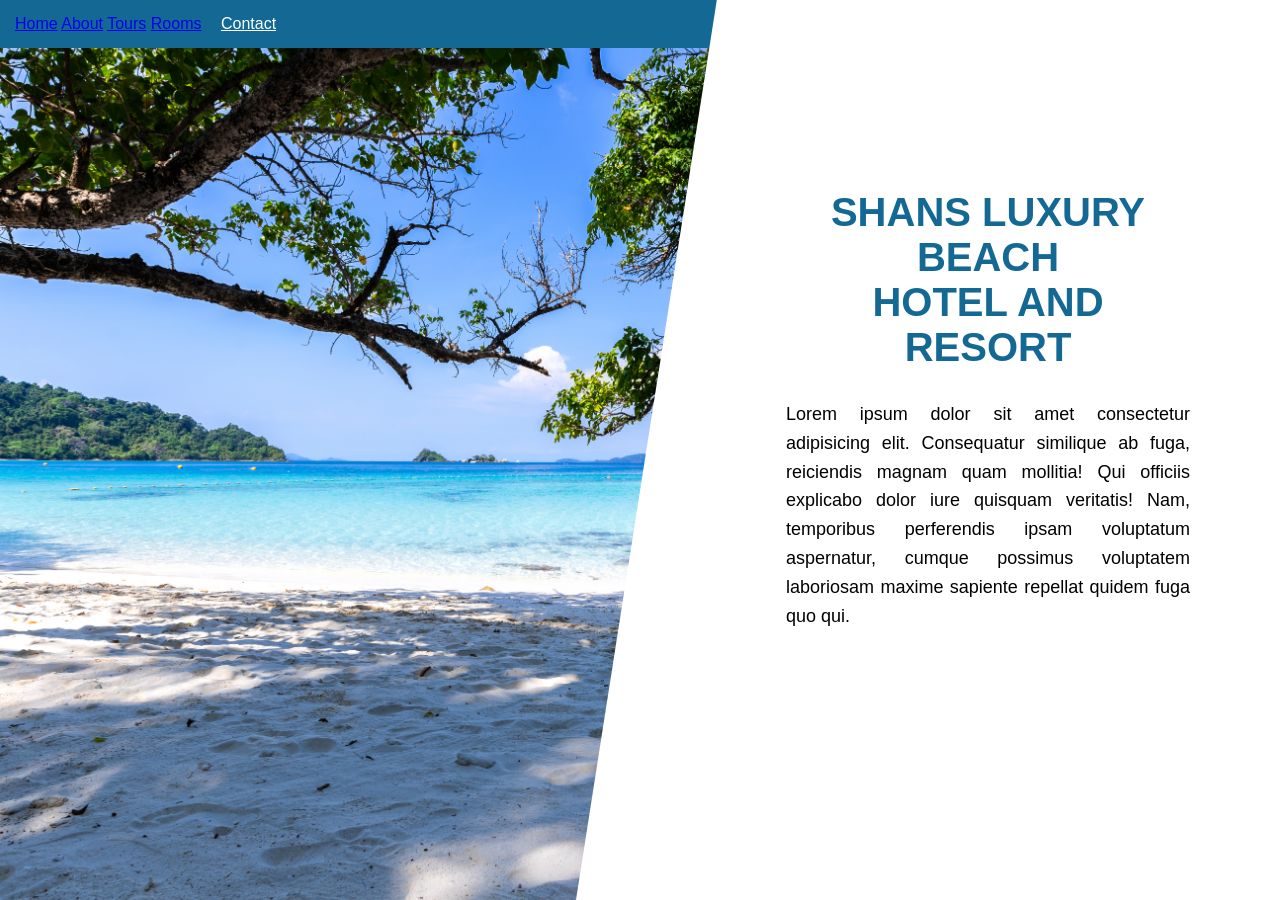
<file: html files/index.html>
<!DOCTYPE html>
<html lang="en">
<head>
  <meta charset="UTF-8">
  <title>Beach Layout</title>
  <link rel="stylesheet" href="../css files/style.css">
</head>
<body>
  <main>
      <section class="hero">
        <header>
          <nav>
            <a href="#">Home</a>
            <a href="#">About</a>
            <a href="#">Tours</a>
            <a href="#">Rooms</a>
            <a href ="tel:09663067519" class="btn">Contact</a>
          </nav>
        </header>   

          <div class="overlay">
            <div class="content">
              <h1>SHANS LUXURY BEACH<br>HOTEL AND RESORT</h1>
              <p>Lorem ipsum dolor sit amet consectetur adipisicing elit. Consequatur similique ab fuga, 
                reiciendis magnam quam mollitia! Qui officiis explicabo dolor iure quisquam veritatis!
                 Nam, temporibus perferendis ipsam voluptatum aspernatur, cumque possimus voluptatem 
                 laboriosam maxime sapiente repellat quidem fuga quo qui.</p>
            </div>
          </div>
      </section>
  </main>
</body>
</html>
</file>
<file: css files/style.css>
*{
  margin:0;
  padding:0;
  box-sizing:border-box;
  font-family: Arial, sans-serif;
}
:root{
    --oceanblue: #146994;
    --white: #ffffff;
}
p{
    line-height: 1.6;
    font-size: 18px;
}

.hero{
  height:100vh;
  background:url('../pictures/beautiful-beach-view-koh-chang-island-seascape-trad-province-eastern-thailand-blue-sky-background.jpg') center/cover no-repeat;
  position:relative;
}
.btn{
    width: 15px;
    padding: 15px 15px;
    background-color: var(--oceanblue);
    color: var(--white);   
}

header{
    padding: 15px 15px;
    background-color: var(--oceanblue);
    justify-content: center;
    text-align: left;
}
nav a{
    gap: 20px;
}
.overlay{
  position:absolute;
  top:0;
  right:0;
  width:55%;
  height:100%;
  background:white;

  clip-path: polygon(20% 0, 100% 0, 100% 100%, 0% 100%);
  padding:150px;

  display:flex;
  justify-content:center;
  align-items:flex-start;  
  text-align:center;
}
.content{
  max-width: 500px;
  transform: translateX(60px);
  margin-top: 40px;
}
.content h1{
  color: var(--oceanblue);
  font-size:40px;
  font-weight: 100px;
  margin-bottom:30px;
}

.content p{
  text-align: justify;
}
</file>
